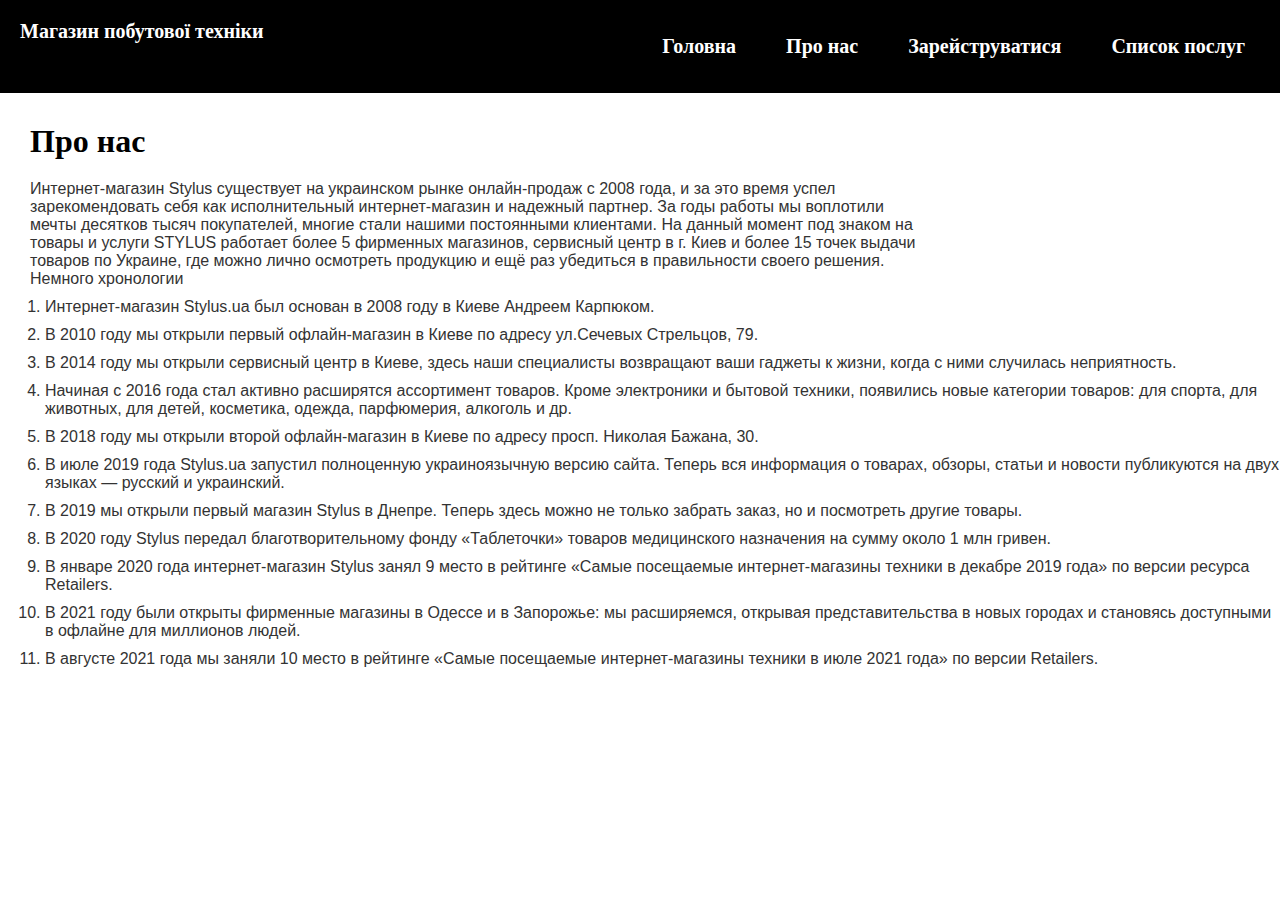
<file: aboutus.html>
<!DOCTYPE html>
<html lang="en">
<head>
    <meta charset="UTF-8">
    <meta http-equiv="X-UA-Compatible" content="IE=edge">
    <meta name="viewport" content="width=device-width, initial-scale=1.0">
    <link rel="stylesheet" href="aboutus.css">
    <title>Document</title>
</head>
<body>
    <div class="header">
    <div class="nav">
        <ul class="menu">
            <li class="name">Магазин побутової техніки</li>
            <li><a href="index.html">Головна</a></li>
            <li><a href="aboutus.html">Про нас</a></li>
            <li><a href="registrationform.html">Зарейструватися</a></li>
            <li>
                <a href="#">Список послуг</a>
                <ul>
                    <li><a href="productList.html">Список товару</a></li>
                    <li><a href="">Написати в Підтриму сайта</a></li>
                    <li><a href="">Написати відгук про сайт </a></li>
                  </ul>
            </li>
        </ul>
    </div>
</div> 
       <h1>Про нас</h1> 
    <p>Интернет-магазин Stylus существует на украинском рынке онлайн-продаж с 2008 года, и за это время успел зарекомендовать себя как исполнительный интернет-магазин и надежный партнер. За годы работы мы воплотили мечты десятков тысяч покупателей, многие стали нашими постоянными клиентами. На данный момент под знаком на товары и услуги STYLUS работает более 5 фирменных магазинов, сервисный центр в г. Киев и более 15 точек выдачи товаров по Украине, где можно лично осмотреть продукцию и ещё раз убедиться в правильности своего решения.</p>  
     <p>Немного хронологии</p>
     <ol>
        <li>Интернет-магазин Stylus.ua был основан в 2008 году в Киеве Андреем Карпюком.</li>
        <li>В 2010 году мы открыли первый офлайн-магазин в Киеве по адресу ул.Сечевых Стрельцов, 79.</li>
        <li>В 2014 году мы открыли сервисный центр в Киеве, здесь наши специалисты возвращают ваши гаджеты к жизни, когда с ними случилась неприятность.</li>
        <li>Начиная с 2016 года стал активно расширятся ассортимент товаров. Кроме электроники и бытовой техники, появились новые категории товаров: для спорта, для животных, для детей, косметика, одежда, парфюмерия, алкоголь и др.</li>
        <li>В 2018 году мы открыли второй офлайн-магазин в Киеве по адресу просп. Николая Бажана, 30.</li>
        <li>В июле 2019 года Stylus.ua запустил полноценную украиноязычную версию сайта. Теперь вся информация о товарах, обзоры, статьи и новости публикуются на двух языках — русский и украинский.</li>
        <li>В 2019 мы открыли первый магазин Stylus в Днепре. Теперь здесь можно не только забрать заказ, но и посмотреть другие товары.</li>
        <li>В 2020 году Stylus передал благотворительному фонду «Таблеточки» товаров медицинского назначения на сумму около 1 млн гривен.</li>
        <li>В январе 2020 года интернет-магазин Stylus занял 9 место в рейтинге «Самые посещаемые интернет-магазины техники в декабре 2019 года» по версии ресурса Retailers.</li>
        <li>В 2021 году были открыты фирменные магазины в Одессе и в Запорожье: мы расширяемся, открывая представительства в новых городах и становясь доступными в офлайне для миллионов людей.</li>
        <li>В августе 2021 года мы заняли 10 место в рейтинге «Самые посещаемые интернет-магазины техники в июле 2021 года» по версии Retailers.</li>
     </ol>
</body>
</file>
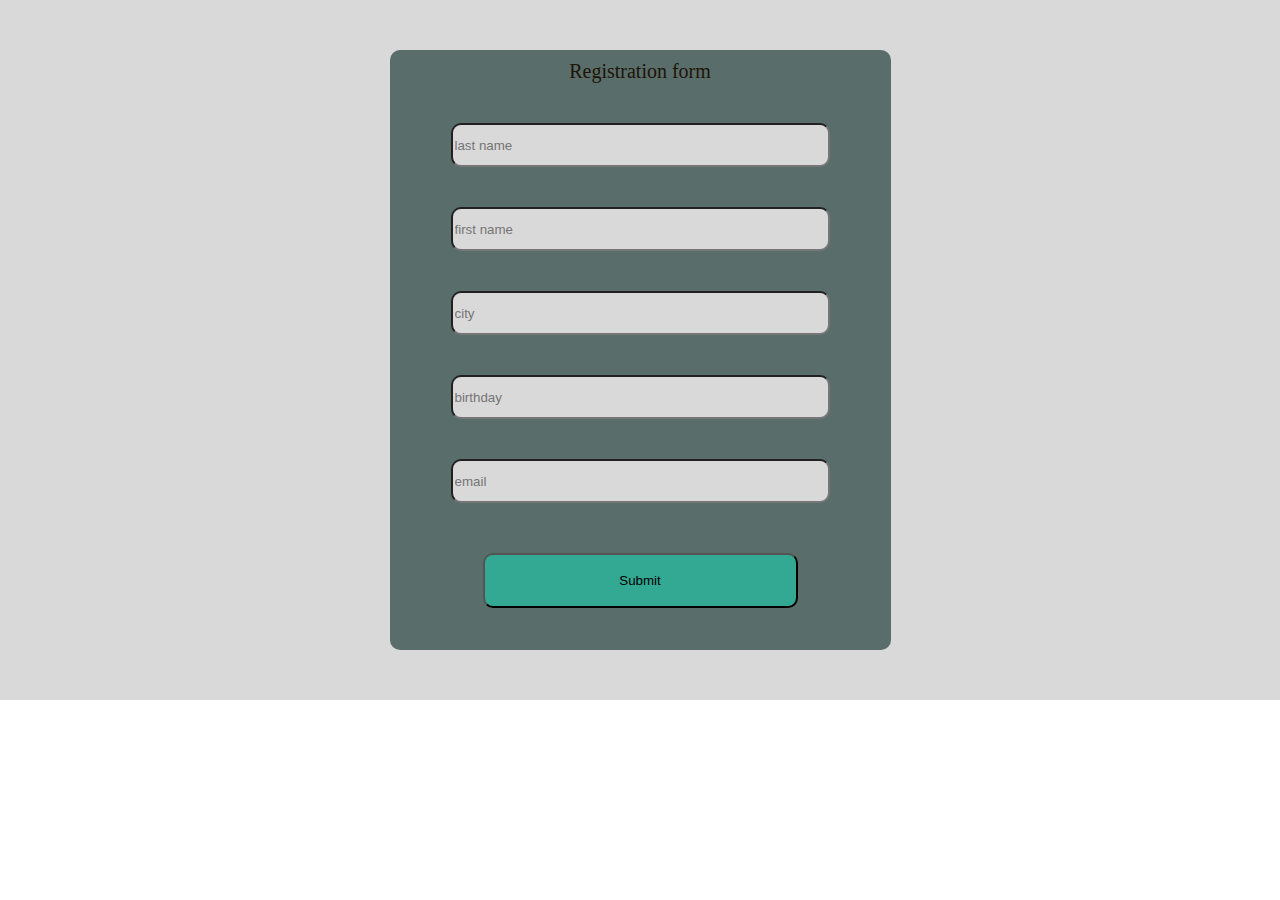
<file: registrationform.html>
<!DOCTYPE html>
<html lang="en">
<head>
    <meta charset="UTF-8">
    <meta http-equiv="X-UA-Compatible" content="IE=edge">
    <meta name="viewport" content="width=device-width, initial-scale=1.0">
    <link rel="stylesheet" href="registrationform.css">
    <title>Document</title>
</head>
<body>
    <div class="wrapper">
        <div class="registration-form">
            <form action="" method="post" id="form">
                <span>Registration form</span>
                <input  type="text" name="lname" id="lname" placeholder="last name">
                <input  type="text" name="fname" id="fname" placeholder="first name">
                <input  type="text" name="city" id="city" placeholder="city ">
                <input  type="text" name="birthday" id="birthday" placeholder="birthday">
                <input  type="text" id="email" placeholder="email ">
                <button class="btn-submit" id="submit">Submit</button>
            </form>
        </div>
    </div>
    <script src="main.js"></script>
</body>
</html>
</file>
<file: aboutus.css>
* {
    margin: 0;
    padding: 0;
    border: 0;
}



.header {
    background-color: #424141;  
  }
  
  .header a {
      text-decoration: none;
      color: white;
      font-size: 20px;
      padding: 15px;
      display: inline-block;
  }
  
  ul {
      display: inline;
      margin: 0;
      padding: 0;
  }
  
  ul li {
      display: inline-block;  
  }
  
  ul li:hover {
      background: #555;
  }
  
  ul li:hover ul {
      display: block;
  }
  
  ul li ul {
      position: absolute;
      width: 200px;
      display: none;
  }
  
  ul li ul li {
      background: #555;
      display: block;
  }
  
  ul li ul li a {
      display: block !important;
  }
  
  ul li ul li:hover {
      background: #666;
  }
  
  .nav {
    min-height: 40px;
    background-color: black;
    text-align: center;
    padding: 10px;
    font-weight: 600;
    font-size: 20px;
}

.menu {
    display: flex;
    flex-flow: row;
    color: white;
    list-style-type: none;
    margin: 0 auto;
    padding: 0;
    justify-content: space-around;
}


.menu li {
    padding: 10px;
}

.name {
    display: block;
    margin-right: auto;
    color: white;
}


h1 {
    margin: 30px 0px 20px 30px;
}

p {
    color: #333;
    font-size: 16px;
    margin-left: 30px;
    width: 900px;
    font-family: "Open Sans",Arial,"Helvetica CY","Nimbus Sans L",sans-serif;
}

ol li {
    margin-top: 10px;
    color: #333;
    font-size: 16px;
    margin-left: 45px;
    font-family: "Open Sans",Arial,"Helvetica CY","Nimbus Sans L",sans-serif;
}
</file>
<file: registrationform.css>
* {
    margin: 0;
}

.wrapper {
    background-color:  #D9D9D9;
    width: 100%;
    height: 700px;
    display: flex;
    justify-content: center;
    align-items: center;
    background-size: cover;
}

.registration-form {
    width: 501px;
    height: 600px;
    background-color:#596D6A;
    border-radius: 10px;
}

form {
    display: flex;
    flex-direction: column;
    align-items: center;
    border-radius: 10px;
}

span {
    font-size: 20px;
    color: #1E1408;
    margin-top: 10px;
}

input {
    width: 371px;
    height: 38px;
    background-color: #D9D9D9;
    margin-top: 40px;
    border-radius: 10px;
}

.btn-submit {
    width: 315px;
    height: 55px;
    background-color: #33A994;
    margin-top: 50px;
    border-radius: 10px;
}
</file>
